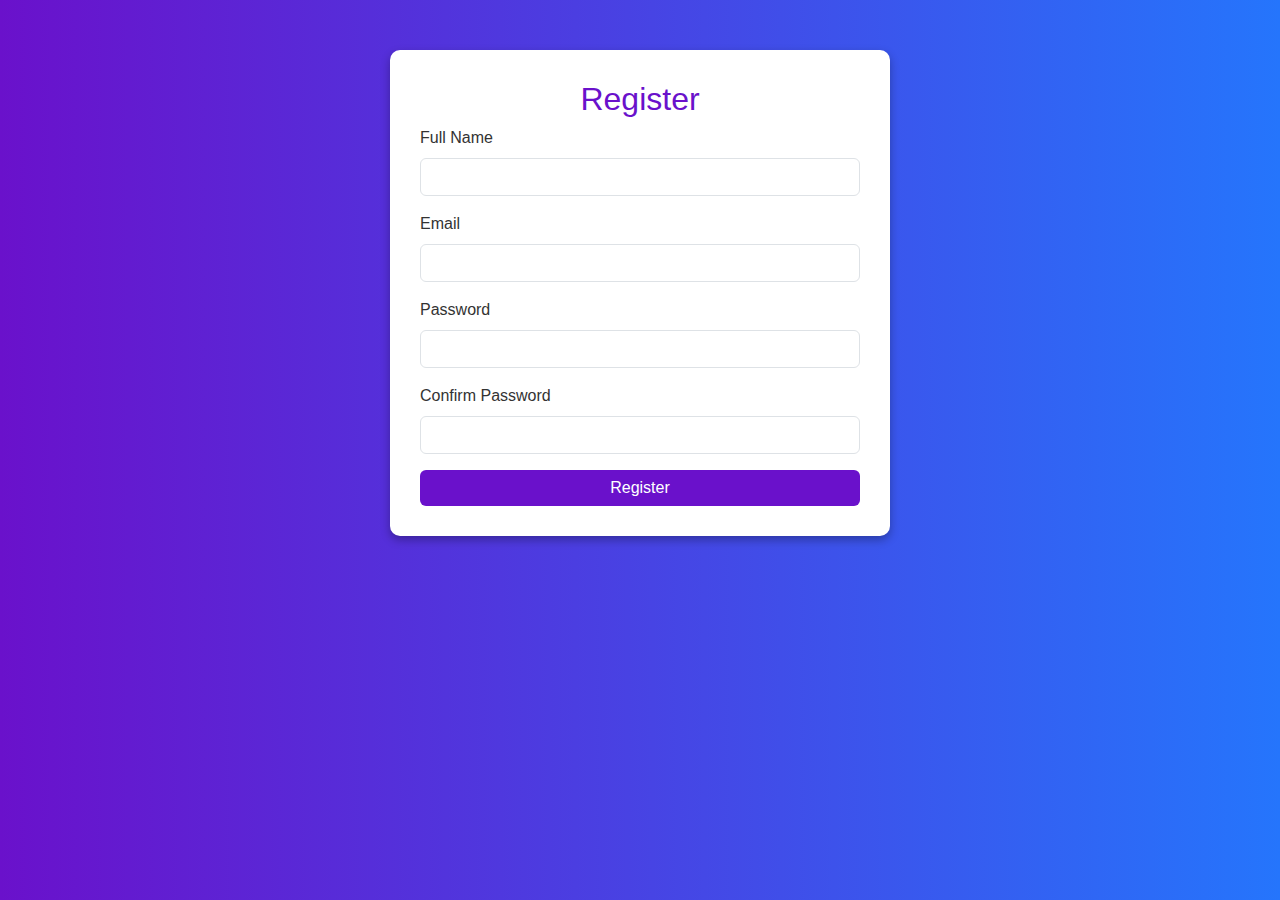
<file: register.html>
<!DOCTYPE html>
<html lang="en">
<head>
    <meta charset="UTF-8">
    <meta name="viewport" content="width=device-width, initial-scale=1.0">
    <title>Register | Word Eaters Club</title>
    <link href="https://cdn.jsdelivr.net/npm/bootstrap@5.3.0-alpha3/dist/css/bootstrap.min.css" rel="stylesheet">
    <style>
        body {
            background: linear-gradient(to right, #6a11cb, #2575fc);
            font-family: 'Arial', sans-serif;
            color: white;
        }
        .form-container {
            max-width: 500px;
            margin: 50px auto;
            padding: 30px;
            background: white;
            border-radius: 10px;
            box-shadow: 0px 4px 10px rgba(0, 0, 0, 0.3);
            color: #333;
        }
        .form-container h2 {
            text-align: center;
            color: #6a11cb;
        }
        .btn-primary {
            background-color: #6a11cb;
            border: none;
        }
        .btn-primary:hover {
            background-color: #2575fc;
        }
        .error {
            color: red;
            font-size: 0.9rem;
        }
    </style>
</head>
<body>
    <div class="form-container">
        <h2>Register</h2>
        <form id="registerForm" action="../php/register_user.php" method="POST">
            <div class="mb-3">
                <label for="fullName" class="form-label">Full Name</label>
                <input type="text" id="fullName" name="name" class="form-control" required>
                <span class="error" id="nameError"></span>
            </div>
            <div class="mb-3">
                <label for="email" class="form-label">Email</label>
                <input type="email" id="email" name="email" class="form-control" required>
                <span class="error" id="emailError"></span>
            </div>
            <div class="mb-3">
                <label for="password" class="form-label">Password</label>
                <input type="password" id="password" name="password" class="form-control" required>
                <span class="error" id="passwordError"></span>
            </div>
            <div class="mb-3">
                <label for="confirmPassword" class="form-label">Confirm Password</label>
                <input type="password" id="confirmPassword" class="form-control" required>
                <span class="error" id="confirmPasswordError"></span>
            </div>
            <button type="submit" class="btn btn-primary w-100">Register</button>
        </form>
    </div>
    <script>
        const form = document.getElementById('registerForm');
        form.addEventListener('submit', function (e) {
            // Reset errors
            document.getElementById('nameError').textContent = '';
            document.getElementById('emailError').textContent = '';
            document.getElementById('passwordError').textContent = '';
            document.getElementById('confirmPasswordError').textContent = '';

            let hasError = false;

            // Full Name validation
            const name = document.getElementById('fullName').value;
            if (name.trim() === '') {
                document.getElementById('nameError').textContent = 'Name is required.';
                hasError = true;
            }

            // Email validation
            const email = document.getElementById('email').value;
            if (!email.includes('@') || !email.includes('.')) {
                document.getElementById('emailError').textContent = 'Enter a valid email address.';
                hasError = true;
            }

            // Password validation
            const password = document.getElementById('password').value;
            const confirmPassword = document.getElementById('confirmPassword').value;
            if (password.length < 6) {
                document.getElementById('passwordError').textContent = 'Password must be at least 6 characters.';
                hasError = true;
            }
            if (password !== confirmPassword) {
                document.getElementById('confirmPasswordError').textContent = 'Passwords do not match.';
                hasError = true;
            }

            if (hasError) {
                e.preventDefault(); // Stop form submission if there are errors
            }
        });
    </script>
</body>
</html>
</file>
